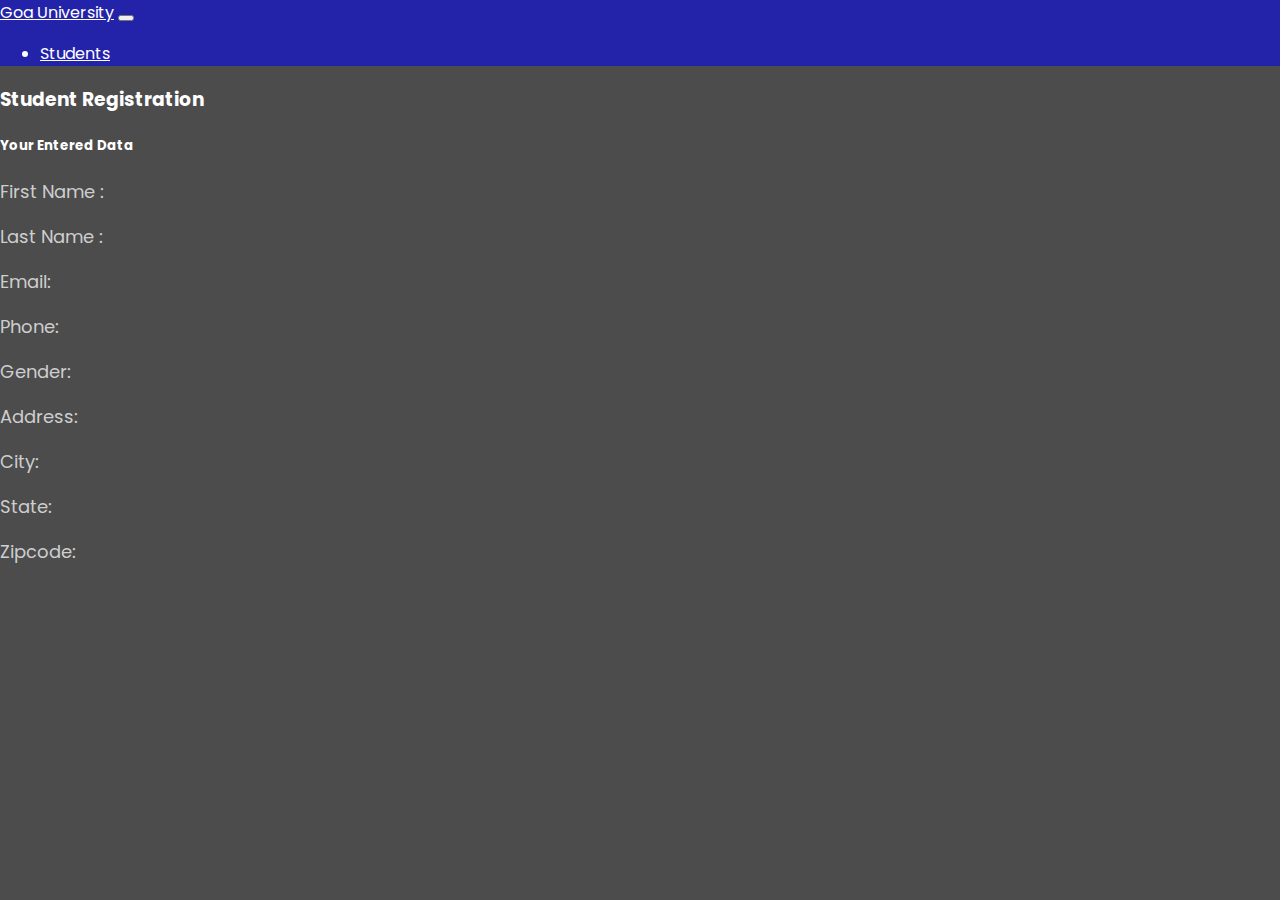
<file: students.html>
<!DOCTYPE html>
<html lang="en">

<head>
          <meta charset="UTF-8">
          <meta http-equiv="X-UA-Compatible" content="IE=edge">
          <meta name="viewport" content="width=device-width, initial-scale=1.0">
          <link href="https://cdn.jsdelivr.net/npm/bootstrap@5.0.2/dist/css/bootstrap.min.css" rel="stylesheet"
                    integrity="sha384-EVSTQN3/azprG1Anm3QDgpJLIm9Nao0Yz1ztcQTwFspd3yD65VohhpuuCOmLASjC"
                    crossorigin="anonymous">
          <link rel="stylesheet" href="./css/styles.css">
          <title>CST Registration</title>
</head>

<body>

          <div class="hero">
                    <!-- Navbar section -->
                    <nav class="navbar navbar-expand-lg navbar-dark">
                              <div class="container">
                                        <a class="navbar-brand" href="#">Goa University</a>
                                        <button class="navbar-toggler" type="button" data-bs-toggle="collapse"
                                                  data-bs-target="#navbarSupportedContent"
                                                  aria-controls="navbarSupportedContent" aria-expanded="false"
                                                  aria-label="Toggle navigation">
                                                  <script>
                                                            console.log(name);
                                                  </script>
                                                  <span class="navbar-toggler-icon"></span>
                                        </button>
                                        <div class="collapse navbar-collapse" id="navbarSupportedContent">
                                                  <ul class="navbar-nav ms-auto mb-2 mb-lg-0">
                                                            <!-- <li class="nav-item">
                                                                      <a class="nav-link" aria-current="page"
                                                                                href="/">Home</a>
                                                            </li> -->
                                                            <li class="nav-item">
                                                                      <a class="nav-link active"
                                                                                href="/students.html">Students</a>
                                                            </li>
                                                  </ul>
                                        </div>
                              </div>
                    </nav>
                    <!-- Navbar section ends -->

                    <!-- Display students details -->

                    <div class="container">
                              <h3 class="text-light my-4 mt-5" >Student Registration</h3>
                              <h5 class="my-4" >Your Entered Data</h5>
                              <div class="row mt-4">
                                        <div class="col-12 col-md-6">
                                                  <div class="d-flex align-items-center">
                                                            <p class="labell" >First Name : </p>
                                                            <p class="data ps-3" id="firstName"></p>
                                                  </div>
                                                  <div class="d-flex align-items-center">
                                                            <p class="labell" >Last Name : </p>
                                                            <p class="data ps-3" id="lastName"></p>
                                                  </div>
                                                  <div class="d-flex align-items-center">
                                                            <p class="labell" >Email: </p>
                                                            <p class="data ps-3" id="email"></p>
                                                  </div>
                                                  <div class="d-flex align-items-center">
                                                            <p class="labell" >Phone: </p>
                                                            <p class="data ps-3" id="phone"></p>
                                                  </div>
                                                  <div class="d-flex align-items-center">
                                                            <p class="labell" >Gender: </p>
                                                            <p class="data ps-3" id="gender"></p>
                                                  </div>
                                        </div>
                                        <div class="col-12 col-md-6">
                                                  <div class="d-flex align-items-center">
                                                            <p class="labell" >Address: </p>
                                                            <p class="data ps-3" id="address"></p>
                                                  </div>
                                                  <div class="d-flex align-items-center">
                                                            <p class="labell" >City: </p>
                                                            <p class="data ps-3" id="city"></p>
                                                  </div>
                                                  <div class="d-flex align-items-center">
                                                            <p class="labell" >State: </p>
                                                            <p class="data ps-3" id="state"></p>
                                                  </div>
                                                  <div class="d-flex align-items-center">
                                                            <p class="labell" >Zipcode: </p>
                                                            <p class="data ps-3" id="zipcode"></p>
                                                  </div>
                                        </div>
                              </div>
                    </div>

          </div>


          <script src="./js/details.js"></script>
          <script src="https://cdn.jsdelivr.net/npm/bootstrap@5.0.2/dist/js/bootstrap.bundle.min.js"
                    integrity="sha384-MrcW6ZMFYlzcLA8Nl+NtUVF0sA7MsXsP1UyJoMp4YLEuNSfAP+JcXn/tWtIaxVXM"
                    crossorigin="anonymous"></script>
</body>

</html>
</file>
<file: css/styles.css>
@import url('https://fonts.googleapis.com/css2?family=Poppins:wght@100;200;300;400;500;700&display=swap');

html, body{
          font-family: 'Poppins', sans-serif;
          padding: 0px;
          margin: 0px;
          box-sizing: border-box;
          color: #fff;
}
nav{
          position: sticky;
          top: 0px;
          background: rgb(35, 35, 170);
          color: #fff;
}
nav a{
          color: #fff;
}
.hero{
          min-height: 100vh;
          background: linear-gradient(rgba(0, 0, 0, 0.7), rgba(0, 0, 0, 0.7)), url('https://studentportal.unigoa.ac.in/studentportal/Content/img/login-bg.jpg');
          background-repeat: no-repeat;
          background-size: cover;
}
.form-control, .form-select{
          background-color: rgba(255, 255, 255, 0);
          color: #fff;
}
.form-control:focus, .form-select:focus{
          background-color: rgba(255, 255, 255, 0);
          color: #fff;
}
.form-select:active option{
          background-color: transparent !important;
          color: black;
}
.labell{
          font-size: 18px;
          color: #cecece;
}
.data{
          font-size: 18px;
          color: rgb(145, 145, 255);
}
option{
          color: black !important;
}
</file>
